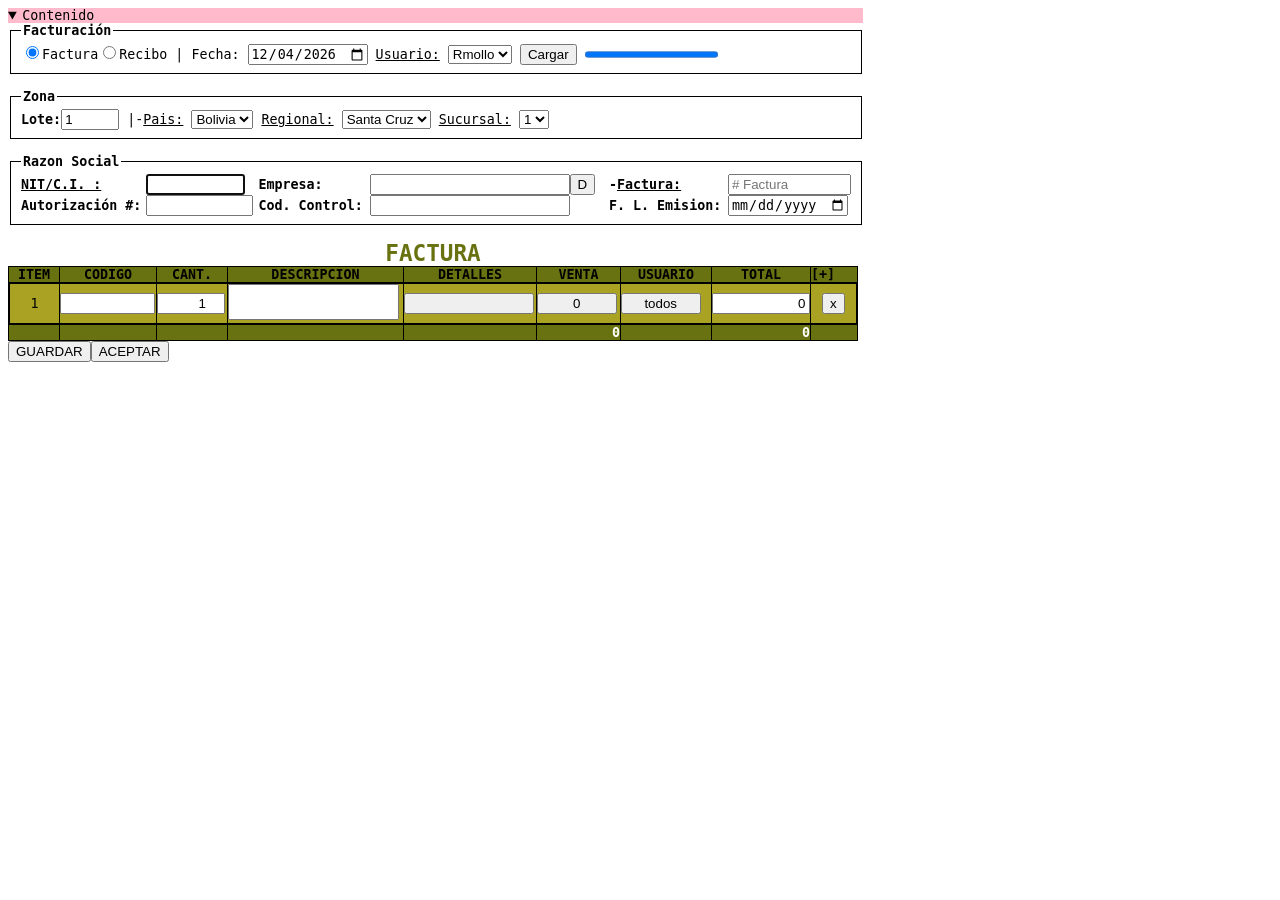
<file: index.html>
<!-- comentario en html5 -->
<!DOCTYPE html>
<html lang="es">
<head>
<title>Modulo Inventario</title>
<meta charset="UTF-8" />
<link rel="Shortcut Icon" href="favicon.ico" />
<link rel="stylesheet" href="principal.css" />
<script src="interfaz.js"></script>
<script src="calculos.js"></script>
<style>p.indent{ padding-left: 3.5em }<!-- tabular todas las etiquetas "p" --></style>
</head>
<body style="font-family: Monospace;font-size:10pt;" onload="finicio();">
	
	<details open><summary style="Width: 855px; background: #FBC;">Contenido</summary>
	<fieldset class="field" style="Width: 830px;"><legend class="legend" >Facturaci&oacute;n</legend>
		<input type="radio" name="fac_recibo" checked="true" id="rfac" onclick="ffac_rec(this);" /><label for="rfac">Factura</label><input type="radio" name="fac_recibo" id="rrecibo" onClick="ffac_rec(this);" /><label for="rrecibo">Recibo</label><label for="dfecha" > | Fecha: </label><input type="Date" id="dfecha" style="Width: 115px;" />
		<label for="lusuario"> <u>Usuario:</u></label>
		<select id="lusuario">
			<option>Rmollo</option>
			<option>Todos</option>
		</select>
		<input id="bcarga" type="Button" value="Cargar" />
		<progress value="100" max="100">Estado</progress>
	</fieldset>
	</details>
	
	<br />
	<fieldset class="field" style="Width: 830px;"><legend class="legend" >Zona</legend>
		<label for="llote_0"><b>Lote:</b></label><input id="llote_0" type="text" value="1" list="llotes_0" style="Width: 50px;" />
		<datalist id="llotes_0">
			<option value="2">
			<option value="3">
		</datalist>

		<label for="lpais"> |-<u>Pais:</u></label>
		<select  id="lpais">
			<option>Bolivia</option>
		</select>
		<label for="lreg"><u>Regional:</u></label>
		<select  id="lreg">
			<option>Santa Cruz</option>
		</select>
		<label for="lsuc"><u>Sucursal:</u></label>
		<select  id="lsuc">
			<option>1</option>
			<option>2</option>
		</select>
	</fieldset>
	<br />
	<fieldset class="field" style="Width: 830px;"><legend class="legend" >Razon Social</legend>
		<table class="tableone1" id="tableone1" CellSpacing="0" cellpadding="0" summary="FACTURA">
			<tr style="text-align:Left;">
				<th style="width:125px;" ><label for="sid"><u><b>NIT/C.I. :</b></u></label></th>
				<th style="width:113px;" ><input type="Search" id="sid"  required="true" autofocus="true" style="Width: 99px;font-weight:bold;" /></th>
				<th style="width:112px;" ><label for="sempresa">  Empresa:</label></th>
				<th style="width:240px;" ><input type="Search" id="sempresa" style="Width: 200px;" /><input id="bdetalle" type="Button" value="D" /></th>
				<th style="width:120px;" ><label for="nfactura" id="lfactura"><b> -<u>Factura:</u></b></label></th>
				<th style="width:92px;" ><input type="Number" id="nfactura" PlaceHolder="# Factura" Min="0" pattern="d{12}" required="true" style="Width: 115px;" /></th>
			</tr>
			<tr style="text-align:Left;">
				<th style="width:125px;" ><label for="nautorizacion" id="lautorizacion">Autorización #:</label></th>
				<th style="width:113px;" ><input type="Number" id="nautorizacion"  min="0" pattern="d{12}" style="Width: 99px;" /></th>
				<th style="width:112px;" ><label for="sccontrol" id="lccontrol">Cod. Control:</label></th>
				<th style="width:240px;"><input type="Search" id="sccontrol" style="Width: 200px;" /></th>
				<th style="width:120px;" ><label for="dflemision" id="lflemision">F. L. Emision:</label></th>
				<th style="width:92px;" ><input type="Date" id="dflemision" style="Width: 115px;" /></th>
			</tr>
		</table>
	</fieldset>
	<br />
	<table class="tableone" id="tableone" CellSpacing="0" cellpadding="0" summary="FACTURA">
		<caption Id="ctableone">FACTURA</caption>
		<thead>	<!-- La cabeza de la tabla -->
		<tr>
			<th class="th1" scope="col">ITEM</th>
			<th class="th2" scope="col">CODIGO</th>
			<th class="th3" scope="col">CANT.</th>
			<th class="th4" scope="col">DESCRIPCION</th>
			<th class="th5" scope="col">DETALLES</th>
			<th class="th6" scope="col">VENTA</th>
			<th class="th7" scope="col">USUARIO</th>

			<th class="th8" scope="col">TOTAL</th>
			<th class="th9" style="text-align: left;" onclick="fcrearfilacelda();" scope="col">[+]</th>
		</tr>
		</thead>
		<tfoot>	<!-- Pie de la tabla -->
			<tr>
				<td></td><td></td><td></td><td></td><td></td><td align="right" style="font-weight: bold;"  id="tdventa">0</td><td></td><td Id="tdtotal" Align="Right" Style="font-weight: bold;">0</td><td></td>
			</tr>
		</tfoot>
		<tbody>
			<tr><td colspan="10">

			<table cellpadding="0" cellspacing="0" class="tabletwo"  id="tabletwo">
			<tr>
				<td class="td1" id="tbitem_0" scope="row" Align="Center">1</td>
				<td class="td2"><input type="Text" id="tcodigo_0" style="Width: 87px; text-align: center; " /></td>
				<td class="td3"><input type="Number" value="1" id="ncant_0" style="Width: 60px; text-align: right;" onblur="fcaltotal(this);" min="1" pattern="d{12}" /></td>
				<td class="td4"><textarea rows="2"  id="tadesc_0" style="Width: 165px;resize:none;"></textarea></td>
				<td class="td5"><input type="Button" id="tdetalle_0" style="Width: 130px;"  readonly="true" onclick="fmostrar(this);" /></td>
				<td class="td6"><input type="Button" value="0" id="tventa_0" style="Width: 80px;"  readonly="true" onclick="fmostrar(this);" /></td>
				<td class="td7"><input type="Button" value="todos" id="tusuario_0" style="Width: 80px;" readonly="true" onclick="fmostrar(this);" /></td>

				<td class="td8"><input type="Text" value="0" id="ttotal_0" style="Width: 90px; text-align: right; " readonly="true" /></td>
				<td class="td9"><input type="Button" value="x" id="0"  onclick="feliminarfila(this);" /></td>
			</tr>
			</table>

			</td>
			</tr>
		</tbody>
	</table>
	<input type="Button" value="GUARDAR" id="bguardar" /><input type="Button" value="ACEPTAR" id="baceptar" />
	<!-- Lo que sigue a continuación son tablas -->
	<div id="mistablas">
	<table cellpadding="0" cellspacing="0" style="position:fixed; background:#697510; display:none;" id="tbdetalle_0">
		<tr>
			<td><label id="ltcodint_0" for="tcodint_0" Style="font-size: 14px;">Cod_Int:</label></td>
			<td><input type="Text" id="tcodint_0" style="Width: 87px; font-size: 10px;" /></td>
		</tr>
		<tr>
			<td><label id="ltcategoria_0" for="tcategoria_0" Style="font-size: 14px; font-weight: bold;">Categoria:</label></td>
			<td><input type="Text" id="tcategoria_0" style="Width: 87px; font-size: 10px;" onblur="fver(this);" list="lcategoria" /></td>
		</tr>
		<tr>
			<td><label id="ltmedida_0" for="tmedida_0" Style="font-size: 14px; font-weight: bold;">Medida:</label></td>
			<td><input type="Text" id="tmedida_0" style="Width: 87px; font-size: 10px;" /></td>
		</tr>
		<tr>
			<td><label id="ltdetalle_0" for="tcdetalle_0" Style="font-size: 14px; font-weight: bold;">Detalle:</label></td>
			<td><input type="Text" id="tcdetalle_0" style="Width: 87px; font-size: 10px;" /></td>
		</tr>
		<tr>
			<td><label id="ltmarca_0" for="tmarca_0" style="font-size: 14px; font-weight: bold;">Marca:</label></td>
			<td><input type="Text" id="tmarca_0" style="Width: 87px; font-size: 10px;" /></td>
		</tr>
		<tr>
			<td><label id="ltmade_0" for="tmade_0" style="font-size: 14px;">Made In:</label></td>
			<td><input type="Text" id="tmade_0" style="Width: 87px; font-size: 10px;" /></td>
		</tr>
		<tr>
			<td><label id="ltmarcas_0" for="tmarcas_0" style="font-size: 14px;">Marcas:</label></td>
			<td><input type="Text" id="tmarcas_0" style="Width: 87px; font-size: 10px;" /></td>
		</tr>
		<tr>
			<td><label id="ltmodelo_0" for="tmodelo_0" style="font-size: 14px;">Modelo:</label></td>
			<td><input type="Text" id="tmodelo_0" style="Width: 87px; font-size: 10px;" /></td>
		</tr>
		<tr>
			<td><label id="ltano_0" for="tano_0" style="font-size: 14px;">A&ntilde;o:</label></td>
			<td><input type="Number" value="1990" id="tano_0" style="Width: 87px; font-size: 10px;" min="1950" pattern="d{12}" /></td>
		</tr>
	</table>

	<table cellpadding="0" cellspacing="0" style="position:fixed; background:#697510; display:none;"  id="tbventa_0">
		<tr>
			<td><label id="lnpreciou_0" for="npreciou_0" style="font-size: 14px;">Precio Unitario:</label></td>
			<td style="text-align: right; "><input type="Number" value="0" id="npreciou_0" style="Width: 52px; font-size: 10px;" onblur="fver(this);" min="0" pattern="d{12}" /></td>
		</tr>
		<tr>
			<td><label id="lnpreciomayor_0" for="npreciomayor_0" style="font-size: 14px;">Precio x Mayor:</label></td>
			<td style="text-align: right; "><input type="Number" value="0" id="npreciomayor_0" style="Width:52px; font-size: 10px;" min="0" pattern="d{12}" /></td>
		</tr>
		<tr>
			<td><label id="lncantmayor_0" for="ncantmayor_0" style="font-size: 14px;">Cant. x Mayor:</label></td>
			<td align="right"><input type="Number" value="0" id="ncantmayor_0" style="Width: 52px; font-size: 10px;" min="0" pattern="d{12}" /></td>
		</tr>
		<tr>
			<td><label id="lndescuentomax_0" for="ndescuentomax_0" Style="font-size: 14px;">Descuento Max.:</label></td>
			<td align="Right"><input type="Number" value="0" id="ndescuentomax_0" style="Width: 52px; font-size: 10px;" min="0" pattern="d{12}" /></td>
		</tr>
		<tr>
			<td style="font-size: 14px;">Vender:</td>
			<td align="Left"><input type="Checkbox" id="cvender_0" checked="true" /><label id="lcvender_0" for="cvender_0" style="font-size: 14px;">SI/NO</label></td>
		</tr>
	</table>

	<table cellspacing="0" style="position:fixed; background:#697510; display:none;"  id="tbusuario_0">
		<tr>
			<td><input type="Radio" name="rusuario_0" id="rtodos_0" onclick="fusuarios(this);" checked="true" /><label id="lrtodos_0" for="rtodos_0" style="font-size: 14px;">Todos</label></td>
		</tr>
		<tr>
			<td><input type="Radio" name="rusuario_0" id="rgrupo_0" onclick="fusuarios(this);" /><label Id="lrgrupo_0" for="rgrupo_0" style="font-size: 14px;">Grupos</label></td>
		</tr>
		<tr>
			<td><input type="Radio" name="rusuario_0" id="rpersonalizado_0" onclick="fusuarios(this);" /><label id="lrpersonalizado_0" for="rpersonalizado_0" style="font-size: 14px;">Personalizado:</label></td>
		</tr>
		<tr>
			<td><input type="Search" id="spersonalizado_0" style="font-size: 10px" onblur="fucambio(this);" disabled="" /></td>
		</tr>
	</table>
	</div>
	<!-- Rellenado de listas -->
	<datalist id="lcategoria">
		<option value="Reten">
		<option value="Rodamiento">
	</datalist>
</body>
</html>
</file>
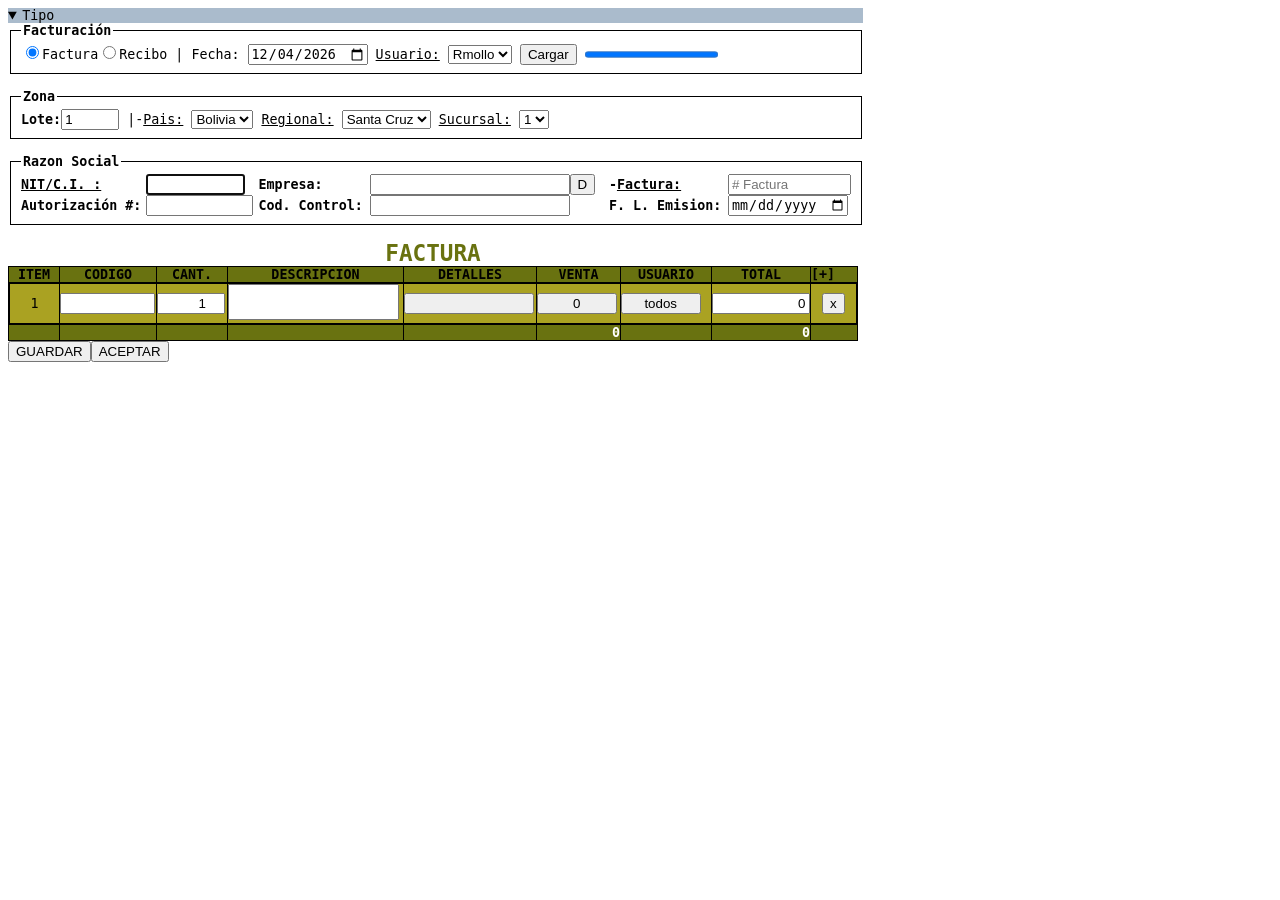
<file: factura.html>
<!-- comentario en html5 -->
<!DOCTYPE html>
<html lang="es">
<head>
<title>Modulo Inventario - github nocache</title>
<meta charset="UTF-8" />
<link rel="Shortcut Icon" href="favicon.ico" />
<link rel="stylesheet" href="principal.css" />
<script src="interfaz.js"></script>
<script src="calculos.js"></script>
<style>p.indent{ padding-left: 3.5em }<!-- tabular todas las etiquetas "p" --></style>
</head>
<body style="font-family: Monospace;font-size:10pt;" onload="finicio();">
	
	<details open><summary style="Width: 855px; background: #ABC;">Tipo</summary>
	<fieldset class="field" style="Width: 830px;"><legend class="legend" >Facturaci&oacute;n</legend>
		<input type="radio" name="fac_recibo" checked="true" id="rfac" onclick="ffac_rec(this);" /><label for="rfac">Factura</label><input type="radio" name="fac_recibo" id="rrecibo" onClick="ffac_rec(this);" /><label for="rrecibo">Recibo</label><label for="dfecha" > | Fecha: </label><input type="Date" id="dfecha" style="Width: 115px;" />
		<label for="lusuario"> <u>Usuario:</u></label>
		<select id="lusuario">
			<option>Rmollo</option>
			<option>Todos</option>
		</select>
		<input id="bcarga" type="Button" value="Cargar" />
		<progress value="100" max="100">Estado</progress>
	</fieldset>
	</details>
	
	<br />
	<fieldset class="field" style="Width: 830px;"><legend class="legend" >Zona</legend>
		<label for="llote_0"><b>Lote:</b></label><input id="llote_0" type="text" value="1" list="llotes_0" style="Width: 50px;" />
		<datalist id="llotes_0">
			<option value="2">
			<option value="3">
		</datalist>

		<label for="lpais"> |-<u>Pais:</u></label>
		<select  id="lpais">
			<option>Bolivia</option>
		</select>
		<label for="lreg"><u>Regional:</u></label>
		<select  id="lreg">
			<option>Santa Cruz</option>
		</select>
		<label for="lsuc"><u>Sucursal:</u></label>
		<select  id="lsuc">
			<option>1</option>
			<option>2</option>
		</select>
	</fieldset>
	<br />
	<fieldset class="field" style="Width: 830px;"><legend class="legend" >Razon Social</legend>
		<table class="tableone1" id="tableone1" CellSpacing="0" cellpadding="0" summary="FACTURA">
			<tr style="text-align:Left;">
				<th style="width:125px;" ><label for="sid"><u><b>NIT/C.I. :</b></u></label></th>
				<th style="width:113px;" ><input type="Search" id="sid"  required="true" autofocus="true" style="Width: 99px;font-weight:bold;" /></th>
				<th style="width:112px;" ><label for="sempresa">  Empresa:</label></th>
				<th style="width:240px;" ><input type="Search" id="sempresa" style="Width: 200px;" /><input id="bdetalle" type="Button" value="D" /></th>
				<th style="width:120px;" ><label for="nfactura" id="lfactura"><b> -<u>Factura:</u></b></label></th>
				<th style="width:92px;" ><input type="Number" id="nfactura" PlaceHolder="# Factura" Min="0" pattern="d{12}" required="true" style="Width: 115px;" /></th>
			</tr>
			<tr style="text-align:Left;">
				<th style="width:125px;" ><label for="nautorizacion" id="lautorizacion">Autorización #:</label></th>
				<th style="width:113px;" ><input type="Number" id="nautorizacion"  min="0" pattern="d{12}" style="Width: 99px;" /></th>
				<th style="width:112px;" ><label for="sccontrol" id="lccontrol">Cod. Control:</label></th>
				<th style="width:240px;"><input type="Search" id="sccontrol" style="Width: 200px;" /></th>
				<th style="width:120px;" ><label for="dflemision" id="lflemision">F. L. Emision:</label></th>
				<th style="width:92px;" ><input type="Date" id="dflemision" style="Width: 115px;" /></th>
			</tr>
		</table>
	</fieldset>
	<br />
	<table class="tableone" id="tableone" CellSpacing="0" cellpadding="0" summary="FACTURA">
		<caption Id="ctableone">FACTURA</caption>
		<thead>	<!-- La cabeza de la tabla -->
		<tr>
			<th class="th1" scope="col">ITEM</th>
			<th class="th2" scope="col">CODIGO</th>
			<th class="th3" scope="col">CANT.</th>
			<th class="th4" scope="col">DESCRIPCION</th>
			<th class="th5" scope="col">DETALLES</th>
			<th class="th6" scope="col">VENTA</th>
			<th class="th7" scope="col">USUARIO</th>

			<th class="th8" scope="col">TOTAL</th>
			<th class="th9" style="text-align: left;" onclick="fcrearfilacelda();" scope="col">[+]</th>
		</tr>
		</thead>
		<tfoot>	<!-- Pie de la tabla -->
			<tr>
				<td></td><td></td><td></td><td></td><td></td><td align="right" style="font-weight: bold;"  id="tdventa">0</td><td></td><td Id="tdtotal" Align="Right" Style="font-weight: bold;">0</td><td></td>
			</tr>
		</tfoot>
		<tbody>
			<tr><td colspan="10">

			<table cellpadding="0" cellspacing="0" class="tabletwo"  id="tabletwo">
			<tr>
				<td class="td1" id="tbitem_0" scope="row" Align="Center">1</td>
				<td class="td2"><input type="Text" id="tcodigo_0" style="Width: 87px; text-align: center; " /></td>
				<td class="td3"><input type="Number" value="1" id="ncant_0" style="Width: 60px; text-align: right;" onblur="fcaltotal(this);" min="1" pattern="d{12}" /></td>
				<td class="td4"><textarea rows="2"  id="tadesc_0" style="Width: 165px;resize:none;"></textarea></td>
				<td class="td5"><input type="Button" id="tdetalle_0" style="Width: 130px;"  readonly="true" onclick="fmostrar(this);" /></td>
				<td class="td6"><input type="Button" value="0" id="tventa_0" style="Width: 80px;"  readonly="true" onclick="fmostrar(this);" /></td>
				<td class="td7"><input type="Button" value="todos" id="tusuario_0" style="Width: 80px;" readonly="true" onclick="fmostrar(this);" /></td>

				<td class="td8"><input type="Text" value="0" id="ttotal_0" style="Width: 90px; text-align: right; " readonly="true" /></td>
				<td class="td9"><input type="Button" value="x" id="0"  onclick="feliminarfila(this);" /></td>
			</tr>
			</table>

			</td>
			</tr>
		</tbody>
	</table>
	<input type="Button" value="GUARDAR" id="bguardar" /><input type="Button" value="ACEPTAR" id="baceptar" />
	<!-- Lo que sigue a continuación son tablas -->
	<div id="mistablas">
	<table cellpadding="0" cellspacing="0" style="position:fixed; background:#697510; display:none;" id="tbdetalle_0">
		<tr>
			<td><label id="ltcodint_0" for="tcodint_0" Style="font-size: 14px;">Cod_Int:</label></td>
			<td><input type="Text" id="tcodint_0" style="Width: 87px; font-size: 10px;" /></td>
		</tr>
		<tr>
			<td><label id="ltcategoria_0" for="tcategoria_0" Style="font-size: 14px; font-weight: bold;">Categoria:</label></td>
			<td><input type="Text" id="tcategoria_0" style="Width: 87px; font-size: 10px;" onblur="fver(this);" list="lcategoria" /></td>
		</tr>
		<tr>
			<td><label id="ltmedida_0" for="tmedida_0" Style="font-size: 14px; font-weight: bold;">Medida:</label></td>
			<td><input type="Text" id="tmedida_0" style="Width: 87px; font-size: 10px;" /></td>
		</tr>
		<tr>
			<td><label id="ltdetalle_0" for="tcdetalle_0" Style="font-size: 14px; font-weight: bold;">Detalle:</label></td>
			<td><input type="Text" id="tcdetalle_0" style="Width: 87px; font-size: 10px;" /></td>
		</tr>
		<tr>
			<td><label id="ltmarca_0" for="tmarca_0" style="font-size: 14px; font-weight: bold;">Marca:</label></td>
			<td><input type="Text" id="tmarca_0" style="Width: 87px; font-size: 10px;" /></td>
		</tr>
		<tr>
			<td><label id="ltmade_0" for="tmade_0" style="font-size: 14px;">Made In:</label></td>
			<td><input type="Text" id="tmade_0" style="Width: 87px; font-size: 10px;" /></td>
		</tr>
		<tr>
			<td><label id="ltmarcas_0" for="tmarcas_0" style="font-size: 14px;">Marcas:</label></td>
			<td><input type="Text" id="tmarcas_0" style="Width: 87px; font-size: 10px;" /></td>
		</tr>
		<tr>
			<td><label id="ltmodelo_0" for="tmodelo_0" style="font-size: 14px;">Modelo:</label></td>
			<td><input type="Text" id="tmodelo_0" style="Width: 87px; font-size: 10px;" /></td>
		</tr>
		<tr>
			<td><label id="ltano_0" for="tano_0" style="font-size: 14px;">A&ntilde;o:</label></td>
			<td><input type="Number" value="1990" id="tano_0" style="Width: 87px; font-size: 10px;" min="1950" pattern="d{12}" /></td>
		</tr>
	</table>

	<table cellpadding="0" cellspacing="0" style="position:fixed; background:#697510; display:none;"  id="tbventa_0">
		<tr>
			<td><label id="lnpreciou_0" for="npreciou_0" style="font-size: 14px;">Precio Unitario:</label></td>
			<td style="text-align: right; "><input type="Number" value="0" id="npreciou_0" style="Width: 52px; font-size: 10px;" onblur="fver(this);" min="0" pattern="d{12}" /></td>
		</tr>
		<tr>
			<td><label id="lnpreciomayor_0" for="npreciomayor_0" style="font-size: 14px;">Precio x Mayor:</label></td>
			<td style="text-align: right; "><input type="Number" value="0" id="npreciomayor_0" style="Width:52px; font-size: 10px;" min="0" pattern="d{12}" /></td>
		</tr>
		<tr>
			<td><label id="lncantmayor_0" for="ncantmayor_0" style="font-size: 14px;">Cant. x Mayor:</label></td>
			<td align="right"><input type="Number" value="0" id="ncantmayor_0" style="Width: 52px; font-size: 10px;" min="0" pattern="d{12}" /></td>
		</tr>
		<tr>
			<td><label id="lndescuentomax_0" for="ndescuentomax_0" Style="font-size: 14px;">Descuento Max.:</label></td>
			<td align="Right"><input type="Number" value="0" id="ndescuentomax_0" style="Width: 52px; font-size: 10px;" min="0" pattern="d{12}" /></td>
		</tr>
		<tr>
			<td style="font-size: 14px;">Vender:</td>
			<td align="Left"><input type="Checkbox" id="cvender_0" checked="true" /><label id="lcvender_0" for="cvender_0" style="font-size: 14px;">SI/NO</label></td>
		</tr>
	</table>

	<table cellspacing="0" style="position:fixed; background:#697510; display:none;"  id="tbusuario_0">
		<tr>
			<td><input type="Radio" name="rusuario_0" id="rtodos_0" onclick="fusuarios(this);" checked="true" /><label id="lrtodos_0" for="rtodos_0" style="font-size: 14px;">Todos</label></td>
		</tr>
		<tr>
			<td><input type="Radio" name="rusuario_0" id="rgrupo_0" onclick="fusuarios(this);" /><label Id="lrgrupo_0" for="rgrupo_0" style="font-size: 14px;">Grupos</label></td>
		</tr>
		<tr>
			<td><input type="Radio" name="rusuario_0" id="rpersonalizado_0" onclick="fusuarios(this);" /><label id="lrpersonalizado_0" for="rpersonalizado_0" style="font-size: 14px;">Personalizado:</label></td>
		</tr>
		<tr>
			<td><input type="Search" id="spersonalizado_0" style="font-size: 10px" onblur="fucambio(this);" disabled="" /></td>
		</tr>
	</table>
	</div>
	<!-- Rellenado de listas -->
	<datalist id="lcategoria">
		<option value="Reten">
		<option value="Rodamiento">
	</datalist>
</body>
</html>
</file>
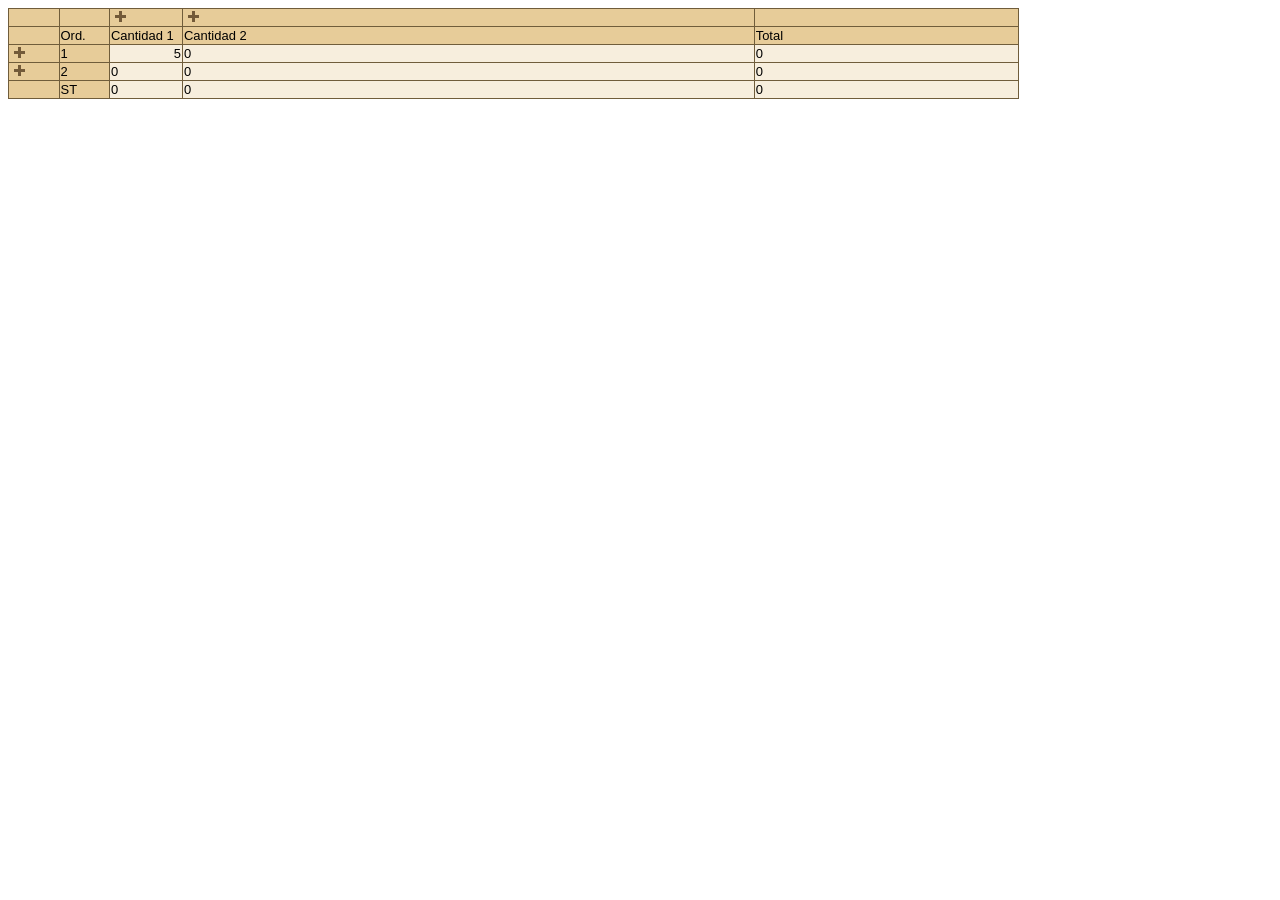
<file: tabla/editartabla.html>
<!DOCTYPE html PUBLIC "-//W3C//DTD XHTML 1.1//EN" 
   "http://www.w3.org/TR/xhtml11/DTD/xhtml11.dtd">

<html xmlns="http://www.w3.org/1999/xhtml" xml:lang="es">
<head>
<title>Editar datos de una tabla</title>
<meta http-equiv="Content-Type" content="text/html; charset=iso-8859-1" />
<link rel="stylesheet" type="text/css" href="editatabla/estilotabla.css" />
<script type="text/javascript" src="editatabla/codigo.js"></script>
</head>
<body onload="iniciarTabla()">
<table id="tabla">
<tr class="cabeza">
<td class="orden">&nbsp;</td><td>&nbsp;</td>
<td>&nbsp;<img src="editatabla/anadir.gif" alt="a�adir columna" />&nbsp;<img src="editatabla/menos.gif" alt="borrar columna" /></td>
<td>&nbsp;<img src="editatabla/anadir.gif" alt="a�adir columna" />&nbsp;<img src="editatabla/menos.gif" alt="borrar columna" /></td>
<td>&nbsp;</td>
</tr>
<tr class="cabeza">
<td class="orden">&nbsp;</td><td>Ord.</td><td>Cantidad 1</td><td>Cantidad 2</td><td>Total</td>
</tr>
<tr>
<td class="orden">&nbsp;<img src="editatabla/anadir.gif" alt="a�adir fila" />&nbsp;<img src="editatabla/menos.gif" alt="borrar fila" /></td><td class="orden">1</td><td style="width:70px; text-align: right;">5</td><td>0</td><td>0</td>
</tr>
<tr>
<td class="orden">&nbsp;<img src="editatabla/anadir.gif" alt="a�adir fila" />&nbsp;<img src="editatabla/menos.gif" alt="borrar fila" /></td><td class="orden">2</td><td>0</td><td>0</td><td>0</td>
</tr>
<tr>
<td class="orden">&nbsp;</td><td class="orden">ST</td><td>0</td><td>0</td><td>0</td>
</tr>
</table>


</body>
</html>
</file>
<file: principal.css>
/* Comentario para css
	16px = 12pt = 100% = 1em
	2em es el doble o el 200%
	em	es el tamaño que corresponde al texto. */

.tableone {border-collapse:collapse;}
.tabletwo {border-collapse:collapse;}
.th1, .td1 {width:50px;}
.th2, .td2 {width:96px;}
.th3, .td3 {width:70px;}
.th4, .td4 {width:175px;}
.th5, .td5 {width:132px;}
.th6, .td6 {width:83px;}
.th7, .td7 {width:90px;}

.th8, .td8 {width:98px;}
.th9, .td9 {width:46px;text-align:Center;}

.tableone {background:#697210; border:1px solid #000; color:#fff;}
.tableone td {border:1px solid #000; color:#fff;}
.tableone tbody {background:#fff; color:#000;}
.tableone caption {background:#fff; color:#697210; font-weight: bold; font-size:1.7em; margin:0 auto;}
.tabletwo td {background:#aaa222; color:#000;}
.tableone th, .tabletwo th {text-align:Center; border:1px solid #000; color:#000;}
.tabletwo tr.dk td {background:#ddd; color:#000;}

.innerb {height:100px;}
/* color de los bordes de FIELD */
.field {border:1px solid #000;}
.legend {font-weight: bold; color:#000}
</file>
<file: tabla/editatabla/estilotabla.css>
body,html {
	font-family:verdana, arial, helvetica, sans-serif;
	color:#000;
  font-size: .9em;
}


#tabla {
  border-collapse: collapse; 
  width:80%;
  background: #F7EEDD;
}

#tabla td {border:1px solid #705D3B;}

#tabla img {cursor:pointer}

.cabeza, .orden {background: #E7CC99;}

.orden {width:5%}
</file>
